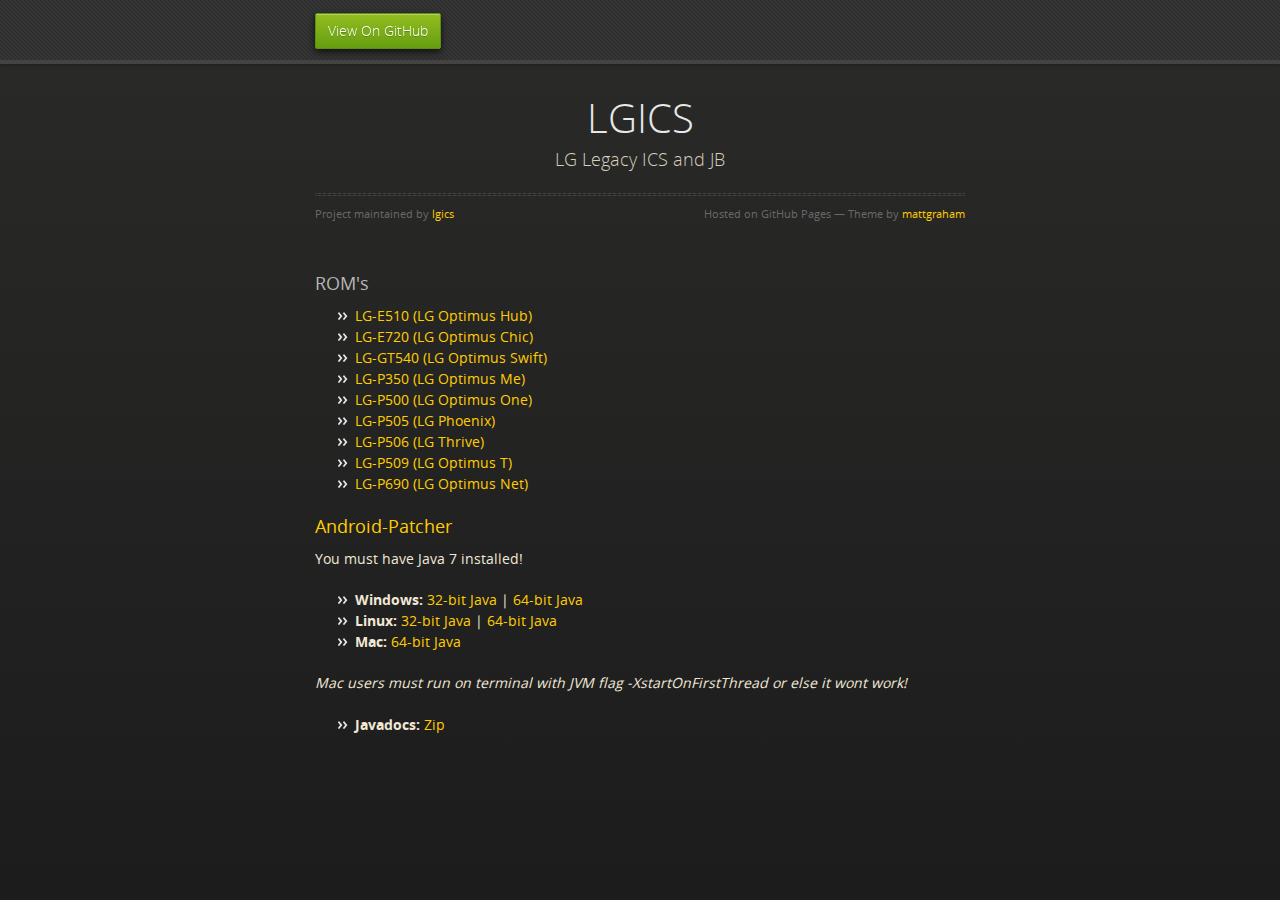
<file: index.html>
<!doctype html>
<html>
  <head>
    <meta charset="utf-8">
    <meta http-equiv="X-UA-Compatible" content="chrome=1">
    <title>LGICS by lgics</title>
    <link rel="stylesheet" href="stylesheets/styles.css">
    <link rel="stylesheet" href="stylesheets/pygment_trac.css">
    <script src="https://ajax.googleapis.com/ajax/libs/jquery/1.7.1/jquery.min.js"></script>
    <script src="javascripts/respond.js"></script>
    <!--[if lt IE 9]>
      <script src="//html5shiv.googlecode.com/svn/trunk/html5.js"></script>
    <![endif]-->
    <!--[if lt IE 8]>
    <link rel="stylesheet" href="stylesheets/ie.css">
    <![endif]-->
    <meta name="viewport" content="width=device-width, initial-scale=1, user-scalable=no">

  </head>
  <body>
      <div id="header">
        <nav>
          <li class="fork"><a href="https://github.com/lgics">View On GitHub</a></li>
        </nav>
      </div><!-- end header -->

    <div class="wrapper">

      <section>
        <div id="title">
          <h1>LGICS</h1>
          <p>LG Legacy ICS and JB</p>
          <hr>
          <span class="credits left">Project maintained by <a href="https://github.com/lgics">lgics</a></span>
          <span class="credits right">Hosted on GitHub Pages &mdash; Theme by <a href="http://twitter.com/#!/michigangraham">mattgraham</a></span>
        </div>

        <h3>ROM's</h3>

<ul>
<li><a href="https://github.com/lgics/cm_device_lge_e510">LG-E510 (LG Optimus Hub)</a></li>
<li><a href="https://github.com/lgics/cm_device_lge_e720">LG-E720 (LG Optimus Chic)</a></li>
<li><a href="https://github.com/lgics/cm_device_lge_gt540">LG-GT540 (LG Optimus Swift)</a></li>
<li><a href="https://github.com/lgics/cm_device_lge_p350">LG-P350 (LG Optimus Me)</a></li>
<li><a href="https://github.com/lgics/cm_device_lge_p500">LG-P500 (LG Optimus One)</a></li>
<li><a href="https://github.com/lgics/cm_device_lge_p505">LG-P505 (LG Phoenix)</a></li>
<li><a href="https://github.com/lgics/cm_device_lge_p505">LG-P506 (LG Thrive)</a></li>
<li><a href="https://github.com/lgics/cm_device_lge_p505">LG-P509 (LG Optimus T)</a></li>
<li><a href="https://github.com/lgics/cm_device_lge_p690">LG-P690 (LG Optimus Net)</a></li>
</ul>

<h3><a href="Android-Patcher">Android-Patcher</a></h3>

<p>You must have Java 7 installed!</p>
<ul>
<li><strong>Windows:</strong> <a href="https://github.com/downloads/lgics/Android-Patcher/Android-Patcher-Win32.jar">32-bit Java</a> | <a href="https://github.com/downloads/lgics/Android-Patcher/Android-Patcher-Win64.jar">64-bit Java</a></li>

<li><strong>Linux:</strong> <a href="https://github.com/downloads/lgics/Android-Patcher/Android-Patcher-Linux32.jar">32-bit Java</a> | <a href="https://github.com/downloads/lgics/Android-Patcher/Android-Patcher-Linux64.jar">64-bit Java</a></li>

<li><strong>Mac:</strong> <a href="https://github.com/downloads/lgics/Android-Patcher/Android-Patcher-Mac.jar">64-bit Java</a></li>
</ul>

<em>Mac users must run on terminal with JVM flag -XstartOnFirstThread or else it wont work!</em><br/><br/>

<ul><li><strong>Javadocs:</strong> <a href="https://github.com/downloads/lgics/Android-Patcher/doc.zip">Zip</a></li></ul>

      </section>

    </div>
    <!--[if !IE]><script>fixScale(document);</script><![endif]-->
    
  </body>
</html>
</file>
<file: stylesheets/styles.css>
@font-face {
  font-family: 'OpenSansLight';
  src: url("../fonts/OpenSans-Light-webfont.eot");
  src: url("../fonts/OpenSans-Light-webfont.eot?#iefix") format("embedded-opentype"), url("../fonts/OpenSans-Light-webfont.woff") format("woff"), url("../fonts/OpenSans-Light-webfont.ttf") format("truetype"), url("../fonts/OpenSans-Light-webfont.svg#OpenSansLight") format("svg");
  font-weight: normal;
  font-style: normal;
}

@font-face {
  font-family: 'OpenSansLightItalic';
  src: url("../fonts/OpenSans-LightItalic-webfont.eot");
  src: url("../fonts/OpenSans-LightItalic-webfont.eot?#iefix") format("embedded-opentype"), url("../fonts/OpenSans-LightItalic-webfont.woff") format("woff"), url("../fonts/OpenSans-LightItalic-webfont.ttf") format("truetype"), url("../fonts/OpenSans-LightItalic-webfont.svg#OpenSansLightItalic") format("svg");
  font-weight: normal;
  font-style: normal;
}

@font-face {
  font-family: 'OpenSansRegular';
  src: url("../fonts/OpenSans-Regular-webfont.eot");
  src: url("../fonts/OpenSans-Regular-webfont.eot?#iefix") format("embedded-opentype"), url("../fonts/OpenSans-Regular-webfont.woff") format("woff"), url("../fonts/OpenSans-Regular-webfont.ttf") format("truetype"), url("../fonts/OpenSans-Regular-webfont.svg#OpenSansRegular") format("svg");
  font-weight: normal;
  font-style: normal;
  -webkit-font-smoothing: antialiased;
}

@font-face {
  font-family: 'OpenSansItalic';
  src: url("../fonts/OpenSans-Italic-webfont.eot");
  src: url("../fonts/OpenSans-Italic-webfont.eot?#iefix") format("embedded-opentype"), url("../fonts/OpenSans-Italic-webfont.woff") format("woff"), url("../fonts/OpenSans-Italic-webfont.ttf") format("truetype"), url("../fonts/OpenSans-Italic-webfont.svg#OpenSansItalic") format("svg");
  font-weight: normal;
  font-style: normal;
  -webkit-font-smoothing: antialiased;
}

@font-face {
  font-family: 'OpenSansSemibold';
  src: url("../fonts/OpenSans-Semibold-webfont.eot");
  src: url("../fonts/OpenSans-Semibold-webfont.eot?#iefix") format("embedded-opentype"), url("../fonts/OpenSans-Semibold-webfont.woff") format("woff"), url("../fonts/OpenSans-Semibold-webfont.ttf") format("truetype"), url("../fonts/OpenSans-Semibold-webfont.svg#OpenSansSemibold") format("svg");
  font-weight: normal;
  font-style: normal;
  -webkit-font-smoothing: antialiased;
}

@font-face {
  font-family: 'OpenSansSemiboldItalic';
  src: url("../fonts/OpenSans-SemiboldItalic-webfont.eot");
  src: url("../fonts/OpenSans-SemiboldItalic-webfont.eot?#iefix") format("embedded-opentype"), url("../fonts/OpenSans-SemiboldItalic-webfont.woff") format("woff"), url("../fonts/OpenSans-SemiboldItalic-webfont.ttf") format("truetype"), url("../fonts/OpenSans-SemiboldItalic-webfont.svg#OpenSansSemiboldItalic") format("svg");
  font-weight: normal;
  font-style: normal;
  -webkit-font-smoothing: antialiased;
}

@font-face {
  font-family: 'OpenSansBold';
  src: url("../fonts/OpenSans-Bold-webfont.eot");
  src: url("../fonts/OpenSans-Bold-webfont.eot?#iefix") format("embedded-opentype"), url("../fonts/OpenSans-Bold-webfont.woff") format("woff"), url("../fonts/OpenSans-Bold-webfont.ttf") format("truetype"), url("../fonts/OpenSans-Bold-webfont.svg#OpenSansBold") format("svg");
  font-weight: normal;
  font-style: normal;
  -webkit-font-smoothing: antialiased;
}

@font-face {
  font-family: 'OpenSansBoldItalic';
  src: url("../fonts/OpenSans-BoldItalic-webfont.eot");
  src: url("../fonts/OpenSans-BoldItalic-webfont.eot?#iefix") format("embedded-opentype"), url("../fonts/OpenSans-BoldItalic-webfont.woff") format("woff"), url("../fonts/OpenSans-BoldItalic-webfont.ttf") format("truetype"), url("../fonts/OpenSans-BoldItalic-webfont.svg#OpenSansBoldItalic") format("svg");
  font-weight: normal;
  font-style: normal;
  -webkit-font-smoothing: antialiased;
}

/* normalize.css 2012-02-07T12:37 UTC - http://github.com/necolas/normalize.css */
/* =============================================================================
   HTML5 display definitions
   ========================================================================== */
/*
 * Corrects block display not defined in IE6/7/8/9 & FF3
 */
article,
aside,
details,
figcaption,
figure,
footer,
header,
hgroup,
nav,
section,
summary {
  display: block;
}

/*
 * Corrects inline-block display not defined in IE6/7/8/9 & FF3
 */
audio,
canvas,
video {
  display: inline-block;
  *display: inline;
  *zoom: 1;
}

/*
 * Prevents modern browsers from displaying 'audio' without controls
 */
audio:not([controls]) {
  display: none;
}

/*
 * Addresses styling for 'hidden' attribute not present in IE7/8/9, FF3, S4
 * Known issue: no IE6 support
 */
[hidden] {
  display: none;
}

/* =============================================================================
   Base
   ========================================================================== */
/*
 * 1. Corrects text resizing oddly in IE6/7 when body font-size is set using em units
 *    http://clagnut.com/blog/348/#c790
 * 2. Prevents iOS text size adjust after orientation change, without disabling user zoom
 *    www.456bereastreet.com/archive/201012/controlling_text_size_in_safari_for_ios_without_disabling_user_zoom/
 */
html {
  font-size: 100%;
  /* 1 */
  -webkit-text-size-adjust: 100%;
  /* 2 */
  -ms-text-size-adjust: 100%;
  /* 2 */
}

/*
 * Addresses font-family inconsistency between 'textarea' and other form elements.
 */
html,
button,
input,
select,
textarea {
  font-family: sans-serif;
}

/*
 * Addresses margins handled incorrectly in IE6/7
 */
body {
  margin: 0;
}

/* =============================================================================
   Links
   ========================================================================== */
/*
 * Addresses outline displayed oddly in Chrome
 */
a:focus {
  outline: thin dotted;
}

/*
 * Improves readability when focused and also mouse hovered in all browsers
 * people.opera.com/patrickl/experiments/keyboard/test
 */
a:hover,
a:active {
  outline: 0;
}

/* =============================================================================
   Typography
   ========================================================================== */
/*
 * Addresses font sizes and margins set differently in IE6/7
 * Addresses font sizes within 'section' and 'article' in FF4+, Chrome, S5
 */
h1 {
  font-size: 2em;
  margin: 0.67em 0;
}

h2 {
  font-size: 1.5em;
  margin: 0.83em 0;
}

h3 {
  font-size: 1.17em;
  margin: 1em 0;
}

h4 {
  font-size: 1em;
  margin: 1.33em 0;
}

h5 {
  font-size: 0.83em;
  margin: 1.67em 0;
}

h6 {
  font-size: 0.75em;
  margin: 2.33em 0;
}

/*
 * Addresses styling not present in IE7/8/9, S5, Chrome
 */
abbr[title] {
  border-bottom: 1px dotted;
}

/*
 * Addresses style set to 'bolder' in FF3+, S4/5, Chrome
*/
b,
strong {
  font-weight: bold;
}

blockquote {
  margin: 1em 40px;
}

/*
 * Addresses styling not present in S5, Chrome
 */
dfn {
  font-style: italic;
}

/*
 * Addresses styling not present in IE6/7/8/9
 */
mark {
  background: #ff0;
  color: #000;
}

/*
 * Addresses margins set differently in IE6/7
 */
p,
pre {
  margin: 1em 0;
}

/*
 * Corrects font family set oddly in IE6, S4/5, Chrome
 * en.wikipedia.org/wiki/User:Davidgothberg/Test59
 */
pre,
code,
kbd,
samp {
  font-family: monospace, serif;
  _font-family: 'courier new', monospace;
  font-size: 1em;
}

/*
 * 1. Addresses CSS quotes not supported in IE6/7
 * 2. Addresses quote property not supported in S4
 */
/* 1 */
q {
  quotes: none;
}

/* 2 */
q:before,
q:after {
  content: '';
  content: none;
}

small {
  font-size: 75%;
}

/*
 * Prevents sub and sup affecting line-height in all browsers
 * gist.github.com/413930
 */
sub,
sup {
  font-size: 75%;
  line-height: 0;
  position: relative;
  vertical-align: baseline;
}

sup {
  top: -0.5em;
}

sub {
  bottom: -0.25em;
}

/* =============================================================================
   Lists
   ========================================================================== */
/*
 * Addresses margins set differently in IE6/7
 */
dl,
menu,
ol,
ul {
  margin: 1em 0;
}

dd {
  margin: 0 0 0 40px;
}

/*
 * Addresses paddings set differently in IE6/7
 */
menu,
ol,
ul {
  padding: 0 0 0 40px;
}

/*
 * Corrects list images handled incorrectly in IE7
 */
nav ul,
nav ol {
  list-style: none;
  list-style-image: none;
}

/* =============================================================================
   Embedded content
   ========================================================================== */
/*
 * 1. Removes border when inside 'a' element in IE6/7/8/9, FF3
 * 2. Improves image quality when scaled in IE7
 *    code.flickr.com/blog/2008/11/12/on-ui-quality-the-little-things-client-side-image-resizing/
 */
img {
  border: 0;
  /* 1 */
  -ms-interpolation-mode: bicubic;
  /* 2 */
}

/*
 * Corrects overflow displayed oddly in IE9
 */
svg:not(:root) {
  overflow: hidden;
}

/* =============================================================================
   Figures
   ========================================================================== */
/*
 * Addresses margin not present in IE6/7/8/9, S5, O11
 */
figure {
  margin: 0;
}

/* =============================================================================
   Forms
   ========================================================================== */
/*
 * Corrects margin displayed oddly in IE6/7
 */
form {
  margin: 0;
}

/*
 * Define consistent border, margin, and padding
 */
fieldset {
  border: 1px solid #c0c0c0;
  margin: 0 2px;
  padding: 0.35em 0.625em 0.75em;
}

/*
 * 1. Corrects color not being inherited in IE6/7/8/9
 * 2. Corrects text not wrapping in FF3 
 * 3. Corrects alignment displayed oddly in IE6/7
 */
legend {
  border: 0;
  /* 1 */
  padding: 0;
  white-space: normal;
  /* 2 */
  *margin-left: -7px;
  /* 3 */
}

/*
 * 1. Corrects font size not being inherited in all browsers
 * 2. Addresses margins set differently in IE6/7, FF3+, S5, Chrome
 * 3. Improves appearance and consistency in all browsers
 */
button,
input,
select,
textarea {
  font-size: 100%;
  /* 1 */
  margin: 0;
  /* 2 */
  vertical-align: baseline;
  /* 3 */
  *vertical-align: middle;
  /* 3 */
}

/*
 * Addresses FF3/4 setting line-height on 'input' using !important in the UA stylesheet
 */
button,
input {
  line-height: normal;
  /* 1 */
}

/*
 * 1. Improves usability and consistency of cursor style between image-type 'input' and others
 * 2. Corrects inability to style clickable 'input' types in iOS
 * 3. Removes inner spacing in IE7 without affecting normal text inputs
 *    Known issue: inner spacing remains in IE6
 */
button,
input[type="button"],
input[type="reset"],
input[type="submit"] {
  cursor: pointer;
  /* 1 */
  -webkit-appearance: button;
  /* 2 */
  *overflow: visible;
  /* 3 */
}

/*
 * Re-set default cursor for disabled elements
 */
button[disabled],
input[disabled] {
  cursor: default;
}

/*
 * 1. Addresses box sizing set to content-box in IE8/9
 * 2. Removes excess padding in IE8/9
 * 3. Removes excess padding in IE7
      Known issue: excess padding remains in IE6
 */
input[type="checkbox"],
input[type="radio"] {
  box-sizing: border-box;
  /* 1 */
  padding: 0;
  /* 2 */
  *height: 13px;
  /* 3 */
  *width: 13px;
  /* 3 */
}

/*
 * 1. Addresses appearance set to searchfield in S5, Chrome
 * 2. Addresses box-sizing set to border-box in S5, Chrome (include -moz to future-proof)
 */
input[type="search"] {
  -webkit-appearance: textfield;
  /* 1 */
  -moz-box-sizing: content-box;
  -webkit-box-sizing: content-box;
  /* 2 */
  box-sizing: content-box;
}

/*
 * Removes inner padding and search cancel button in S5, Chrome on OS X
 */
input[type="search"]::-webkit-search-decoration,
input[type="search"]::-webkit-search-cancel-button {
  -webkit-appearance: none;
}

/*
 * Removes inner padding and border in FF3+
 * www.sitepen.com/blog/2008/05/14/the-devils-in-the-details-fixing-dojos-toolbar-buttons/
 */
button::-moz-focus-inner,
input::-moz-focus-inner {
  border: 0;
  padding: 0;
}

/*
 * 1. Removes default vertical scrollbar in IE6/7/8/9
 * 2. Improves readability and alignment in all browsers
 */
textarea {
  overflow: auto;
  /* 1 */
  vertical-align: top;
  /* 2 */
}

/* =============================================================================
   Tables
   ========================================================================== */
/*
 * Remove most spacing between table cells
 */
table {
  border-collapse: collapse;
  border-spacing: 0;
}

body {
  padding: 0px 0 20px 0px;
  margin: 0px;
  font: 14px/1.5 "OpenSansRegular", "Helvetica Neue", Helvetica, Arial, sans-serif;
  color: #f0e7d5;
  font-weight: normal;
  background: #252525;
  background-attachment: fixed !important;
  background: -webkit-gradient(linear, 50% 0%, 50% 100%, color-stop(0%, #2a2a29), color-stop(100%, #1c1c1c));
  background: -webkit-linear-gradient(#2a2a29, #1c1c1c);
  background: -moz-linear-gradient(#2a2a29, #1c1c1c);
  background: -o-linear-gradient(#2a2a29, #1c1c1c);
  background: -ms-linear-gradient(#2a2a29, #1c1c1c);
  background: linear-gradient(#2a2a29, #1c1c1c);
}

h1, h2, h3, h4, h5, h6 {
  color: #e8e8e8;
  margin: 0 0 10px;
  font-family: 'OpenSansRegular', "Helvetica Neue", Helvetica, Arial, sans-serif;
  font-weight: normal;
}

p, ul, ol, table, pre, dl {
  margin: 0 0 20px;
}

h1, h2, h3 {
  line-height: 1.1;
}

h1 {
  font-size: 28px;
}

h2 {
  font-size: 24px;
}

h4, h5, h6 {
  color: #e8e8e8;
}

h3 {
  font-size: 18px;
  line-height: 24px;
  font-family: 'OpenSansRegular', "Helvetica Neue", Helvetica, Arial, sans-serif !important;
  font-weight: normal;
  color: #b6b6b6;
}

a {
  color: #ffcc00;
  font-weight: 400;
  text-decoration: none;
}
a:hover {
  color: #ffeb9b;
}

a small {
  font-size: 11px;
  color: #666;
  margin-top: -0.6em;
  display: block;
}

ul {
  list-style-image: url("../images/bullet.png");
}

strong {
  font-family: 'OpenSansBold', "Helvetica Neue", Helvetica, Arial, sans-serif !important;
  font-weight: normal;
}

.wrapper {
  max-width: 650px;
  margin: 0 auto;
  position: relative;
  padding: 0 20px;
}

section img {
  max-width: 100%;
}

blockquote {
  border-left: 3px solid #ffcc00;
  margin: 0;
  padding: 0 0 0 20px;
  font-style: italic;
}

code {
  font-family: "Lucida Sans", Monaco, Bitstream Vera Sans Mono, Lucida Console, Terminal;
  color: #efefef;
  font-size: 13px;
  margin: 0 4px;
  padding: 4px 6px;
  -moz-border-radius: 2px;
  -webkit-border-radius: 2px;
  -o-border-radius: 2px;
  -ms-border-radius: 2px;
  -khtml-border-radius: 2px;
  border-radius: 2px;
}

pre {
  padding: 8px 15px;
  background: #191919;
  -moz-border-radius: 2px;
  -webkit-border-radius: 2px;
  -o-border-radius: 2px;
  -ms-border-radius: 2px;
  -khtml-border-radius: 2px;
  border-radius: 2px;
  border: 1px solid #121212;
  -moz-box-shadow: inset 0 1px 3px rgba(0, 0, 0, 0.3);
  -webkit-box-shadow: inset 0 1px 3px rgba(0, 0, 0, 0.3);
  -o-box-shadow: inset 0 1px 3px rgba(0, 0, 0, 0.3);
  box-shadow: inset 0 1px 3px rgba(0, 0, 0, 0.3);
  overflow: auto;
  overflow-y: hidden;
}
pre code {
  color: #efefef;
  text-shadow: 0px 1px 0px #000;
  margin: 0;
  padding: 0;
}

table {
  width: 100%;
  border-collapse: collapse;
}

th {
  text-align: left;
  padding: 5px 10px;
  border-bottom: 1px solid #434343;
  color: #b6b6b6;
  font-family: 'OpenSansSemibold', "Helvetica Neue", Helvetica, Arial, sans-serif !important;
  font-weight: normal;
}

td {
  text-align: left;
  padding: 5px 10px;
  border-bottom: 1px solid #434343;
}

hr {
  border: 0;
  outline: none;
  height: 3px;
  background: transparent url("../images/hr.gif") center center repeat-x;
  margin: 0 0 20px;
}

dt {
  color: #F0E7D5;
  font-family: 'OpenSansSemibold', "Helvetica Neue", Helvetica, Arial, sans-serif !important;
  font-weight: normal;
}

#header {
  z-index: 100;
  left: 0;
  top: 0px;
  height: 60px;
  width: 100%;
  position: fixed;
  background: url(../images/nav-bg.gif) #353535;
  border-bottom: 4px solid #434343;
  -moz-box-shadow: 0px 1px 3px rgba(0, 0, 0, 0.25);
  -webkit-box-shadow: 0px 1px 3px rgba(0, 0, 0, 0.25);
  -o-box-shadow: 0px 1px 3px rgba(0, 0, 0, 0.25);
  box-shadow: 0px 1px 3px rgba(0, 0, 0, 0.25);
}
#header nav {
  max-width: 650px;
  margin: 0 auto;
  padding: 0 10px;
  background: blue;
  margin: 6px auto;
}
#header nav li {
  font-family: 'OpenSansLight', "Helvetica Neue", Helvetica, Arial, sans-serif;
  font-weight: normal;
  list-style: none;
  display: inline;
  color: white;
  line-height: 50px;
  text-shadow: 0px 1px 0px rgba(0, 0, 0, 0.2);
  font-size: 14px;
}
#header nav li a {
  color: white;
  border: 1px solid #5d910b;
  background: -webkit-gradient(linear, 50% 0%, 50% 100%, color-stop(0%, #93bd20), color-stop(100%, #659e10));
  background: -webkit-linear-gradient(#93bd20, #659e10);
  background: -moz-linear-gradient(#93bd20, #659e10);
  background: -o-linear-gradient(#93bd20, #659e10);
  background: -ms-linear-gradient(#93bd20, #659e10);
  background: linear-gradient(#93bd20, #659e10);
  -moz-border-radius: 2px;
  -webkit-border-radius: 2px;
  -o-border-radius: 2px;
  -ms-border-radius: 2px;
  -khtml-border-radius: 2px;
  border-radius: 2px;
  -moz-box-shadow: inset 0px 1px 0px rgba(255, 255, 255, 0.3), 0px 3px 7px rgba(0, 0, 0, 0.7);
  -webkit-box-shadow: inset 0px 1px 0px rgba(255, 255, 255, 0.3), 0px 3px 7px rgba(0, 0, 0, 0.7);
  -o-box-shadow: inset 0px 1px 0px rgba(255, 255, 255, 0.3), 0px 3px 7px rgba(0, 0, 0, 0.7);
  box-shadow: inset 0px 1px 0px rgba(255, 255, 255, 0.3), 0px 3px 7px rgba(0, 0, 0, 0.7);
  background-color: #93bd20;
  padding: 10px 12px;
  margin-top: 6px;
  line-height: 14px;
  font-size: 14px;
  display: inline-block;
  text-align: center;
}
#header nav li a:hover {
  background: -webkit-gradient(linear, 50% 0%, 50% 100%, color-stop(0%, #749619), color-stop(100%, #527f0e));
  background: -webkit-linear-gradient(#749619, #527f0e);
  background: -moz-linear-gradient(#749619, #527f0e);
  background: -o-linear-gradient(#749619, #527f0e);
  background: -ms-linear-gradient(#749619, #527f0e);
  background: linear-gradient(#749619, #527f0e);
  background-color: #659e10;
  border: 1px solid #527f0e;
  -moz-box-shadow: inset 0px 1px 1px rgba(0, 0, 0, 0.2), 0px 1px 0px rgba(0, 0, 0, 0);
  -webkit-box-shadow: inset 0px 1px 1px rgba(0, 0, 0, 0.2), 0px 1px 0px rgba(0, 0, 0, 0);
  -o-box-shadow: inset 0px 1px 1px rgba(0, 0, 0, 0.2), 0px 1px 0px rgba(0, 0, 0, 0);
  box-shadow: inset 0px 1px 1px rgba(0, 0, 0, 0.2), 0px 1px 0px rgba(0, 0, 0, 0);
}
#header nav li.fork {
  float: left;
  margin-left: 0px;
}
#header nav li.downloads {
  float: right;
  margin-left: 6px;
}
#header nav li.title {
  float: right;
  margin-right: 10px;
  font-size: 11px;
}

section {
  max-width: 650px;
  padding: 30px 0px 50px 0px;
  margin: 20px 0;
  margin-top: 70px;
}
section #title {
  border: 0;
  outline: none;
  margin: 0 0 50px 0;
  padding: 0 0 5px 0;
}
section #title h1 {
  font-family: 'OpenSansLight', "Helvetica Neue", Helvetica, Arial, sans-serif;
  font-weight: normal;
  font-size: 40px;
  text-align: center;
  line-height: 36px;
}
section #title p {
  color: #d7cfbe;
  font-family: 'OpenSansLight', "Helvetica Neue", Helvetica, Arial, sans-serif;
  font-weight: normal;
  font-size: 18px;
  text-align: center;
}
section #title .credits {
  font-size: 11px;
  font-family: 'OpenSansRegular', "Helvetica Neue", Helvetica, Arial, sans-serif;
  font-weight: normal;
  color: #696969;
  margin-top: -10px;
}
section #title .credits.left {
  float: left;
}
section #title .credits.right {
  float: right;
}

@media print, screen and (max-width: 720px) {
  #title .credits {
    display: block;
    width: 100%;
    line-height: 30px;
    text-align: center;
  }
  #title .credits .left {
    float: none;
    display: block;
  }
  #title .credits .right {
    float: none;
    display: block;
  }
}
@media print, screen and (max-width: 480px) {
  #header {
    margin-top: -20px;
  }

  section {
    margin-top: 40px;
  }

  nav {
    display: none;
  }
}
</file>
<file: stylesheets/pygment_trac.css>
.highlight .hll { background-color: #404040 }
.highlight  { color: #d0d0d0 }
.highlight .c { color: #999999; font-style: italic } /* Comment */
.highlight .err { color: #a61717; background-color: #e3d2d2 } /* Error */
.highlight .g { color: #d0d0d0 } /* Generic */
.highlight .k { color: #6ab825; font-weight: normal } /* Keyword */
.highlight .l { color: #d0d0d0 } /* Literal */
.highlight .n { color: #d0d0d0 } /* Name */
.highlight .o { color: #d0d0d0 } /* Operator */
.highlight .x { color: #d0d0d0 } /* Other */
.highlight .p { color: #d0d0d0 } /* Punctuation */
.highlight .cm { color: #999999; font-style: italic } /* Comment.Multiline */
.highlight .cp { color: #cd2828; font-weight: normal } /* Comment.Preproc */
.highlight .c1 { color: #999999; font-style: italic } /* Comment.Single */
.highlight .cs { color: #e50808; font-weight: normal; background-color: #520000 } /* Comment.Special */
.highlight .gd { color: #d22323 } /* Generic.Deleted */
.highlight .ge { color: #d0d0d0; font-style: italic } /* Generic.Emph */
.highlight .gr { color: #d22323 } /* Generic.Error */
.highlight .gh { color: #ffffff; font-weight: normal } /* Generic.Heading */
.highlight .gi { color: #589819 } /* Generic.Inserted */
.highlight .go { color: #cccccc } /* Generic.Output */
.highlight .gp { color: #aaaaaa } /* Generic.Prompt */
.highlight .gs { color: #d0d0d0; font-weight: normal } /* Generic.Strong */
.highlight .gu { color: #ffffff; text-decoration: underline } /* Generic.Subheading */
.highlight .gt { color: #d22323 } /* Generic.Traceback */
.highlight .kc { color: #6ab825; font-weight: normal } /* Keyword.Constant */
.highlight .kd { color: #6ab825; font-weight: normal } /* Keyword.Declaration */
.highlight .kn { color: #6ab825; font-weight: normal } /* Keyword.Namespace */
.highlight .kp { color: #6ab825 } /* Keyword.Pseudo */
.highlight .kr { color: #6ab825; font-weight: normal } /* Keyword.Reserved */
.highlight .kt { color: #6ab825; font-weight: normal } /* Keyword.Type */
.highlight .ld { color: #d0d0d0 } /* Literal.Date */
.highlight .m { color: #3677a9 } /* Literal.Number */
.highlight .s { color: #9dd5f1 } /* Literal.String */
.highlight .na { color: #bbbbbb } /* Name.Attribute */
.highlight .nb { color: #24909d } /* Name.Builtin */
.highlight .nc { color: #447fcf; text-decoration: underline } /* Name.Class */
.highlight .no { color: #40ffff } /* Name.Constant */
.highlight .nd { color: #ffa500 } /* Name.Decorator */
.highlight .ni { color: #d0d0d0 } /* Name.Entity */
.highlight .ne { color: #bbbbbb } /* Name.Exception */
.highlight .nf { color: #447fcf } /* Name.Function */
.highlight .nl { color: #d0d0d0 } /* Name.Label */
.highlight .nn { color: #447fcf; text-decoration: underline } /* Name.Namespace */
.highlight .nx { color: #d0d0d0 } /* Name.Other */
.highlight .py { color: #d0d0d0 } /* Name.Property */
.highlight .nt { color: #6ab825;} /* Name.Tag */
.highlight .nv { color: #40ffff } /* Name.Variable */
.highlight .ow { color: #6ab825; font-weight: normal } /* Operator.Word */
.highlight .w { color: #666666 } /* Text.Whitespace */
.highlight .mf { color: #3677a9 } /* Literal.Number.Float */
.highlight .mh { color: #3677a9 } /* Literal.Number.Hex */
.highlight .mi { color: #3677a9 } /* Literal.Number.Integer */
.highlight .mo { color: #3677a9 } /* Literal.Number.Oct */
.highlight .sb { color: #9dd5f1 } /* Literal.String.Backtick */
.highlight .sc { color: #9dd5f1 } /* Literal.String.Char */
.highlight .sd { color: #9dd5f1 } /* Literal.String.Doc */
.highlight .s2 { color: #9dd5f1 } /* Literal.String.Double */
.highlight .se { color: #9dd5f1 } /* Literal.String.Escape */
.highlight .sh { color: #9dd5f1 } /* Literal.String.Heredoc */
.highlight .si { color: #9dd5f1 } /* Literal.String.Interpol */
.highlight .sx { color: #ffa500 } /* Literal.String.Other */
.highlight .sr { color: #9dd5f1 } /* Literal.String.Regex */
.highlight .s1 { color: #9dd5f1 } /* Literal.String.Single */
.highlight .ss { color: #9dd5f1 } /* Literal.String.Symbol */
.highlight .bp { color: #24909d } /* Name.Builtin.Pseudo */
.highlight .vc { color: #40ffff } /* Name.Variable.Class */
.highlight .vg { color: #40ffff } /* Name.Variable.Global */
.highlight .vi { color: #40ffff } /* Name.Variable.Instance */
.highlight .il { color: #3677a9 } /* Literal.Number.Integer.Long */
</file>
<file: stylesheets/ie.css>
nav {
  display: none;
}
</file>
